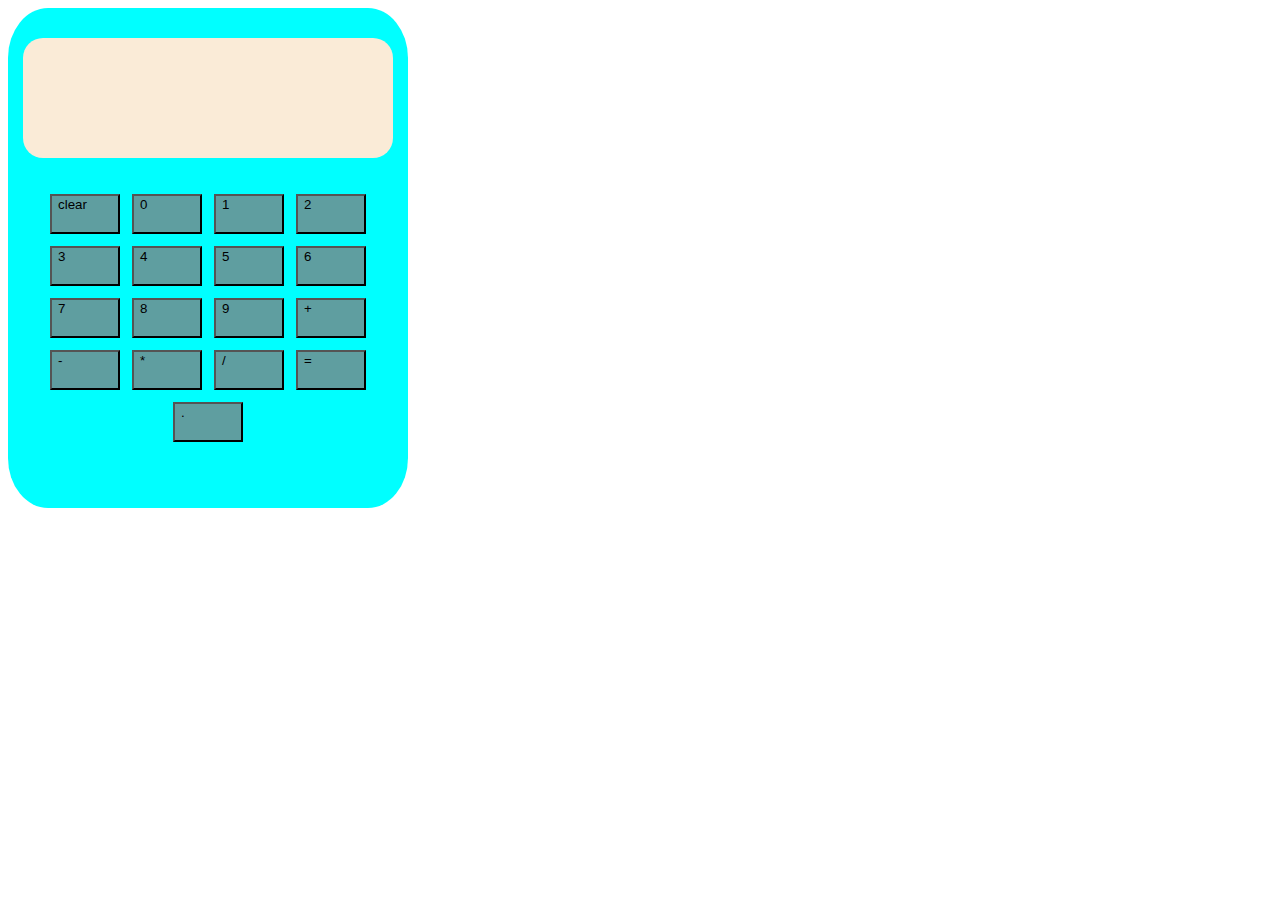
<file: index.html>
<!DOCTYPE html>
<html lang="en">
<head>
    <meta charset="UTF-8">
    <meta name="viewport" content="width=device-width, initial-scale=1.0">
    <title>Document</title>
    <script src="calc.js" defer></script>
    <link rel="stylesheet" href="calc.css">
</head>
<body>
    <div class="shell">
        <div class="display"></div>
        <div class="button_container">
            
            <button class="clear" id="clear" >clear</button>
            <button class="number" id="0" value="0">0</button>
            <button class="number" id="1" value='1'>1</button>
            <button class="number" id="2" value="2">2</button>
            <button class="number" id="3" value="3">3</button>
            <button class="number" id="4" value="4">4</button>
            <button class="number" id="5" value="5">5</button>
            <button class="number" id="6" value="6">6</button>
            <button class="number" id="7" value="7">7</button>
            <button class="number" id="8" value="8">8</button>
            <button class="number" id="9" value="9">9</button>
            <button class="operator" id="+" value="+">+</button>
            <button class="operator" id="-" value="-">-</button>
            <button class="operator" id="*" value="*">*</button>
            <button class="operator" id="/" value="/">/</button>
            <button id="=" value="=">=</button>
            <button id="." value=".">.</button>


        </div>
    </div>
    
</body>
</html>
</file>
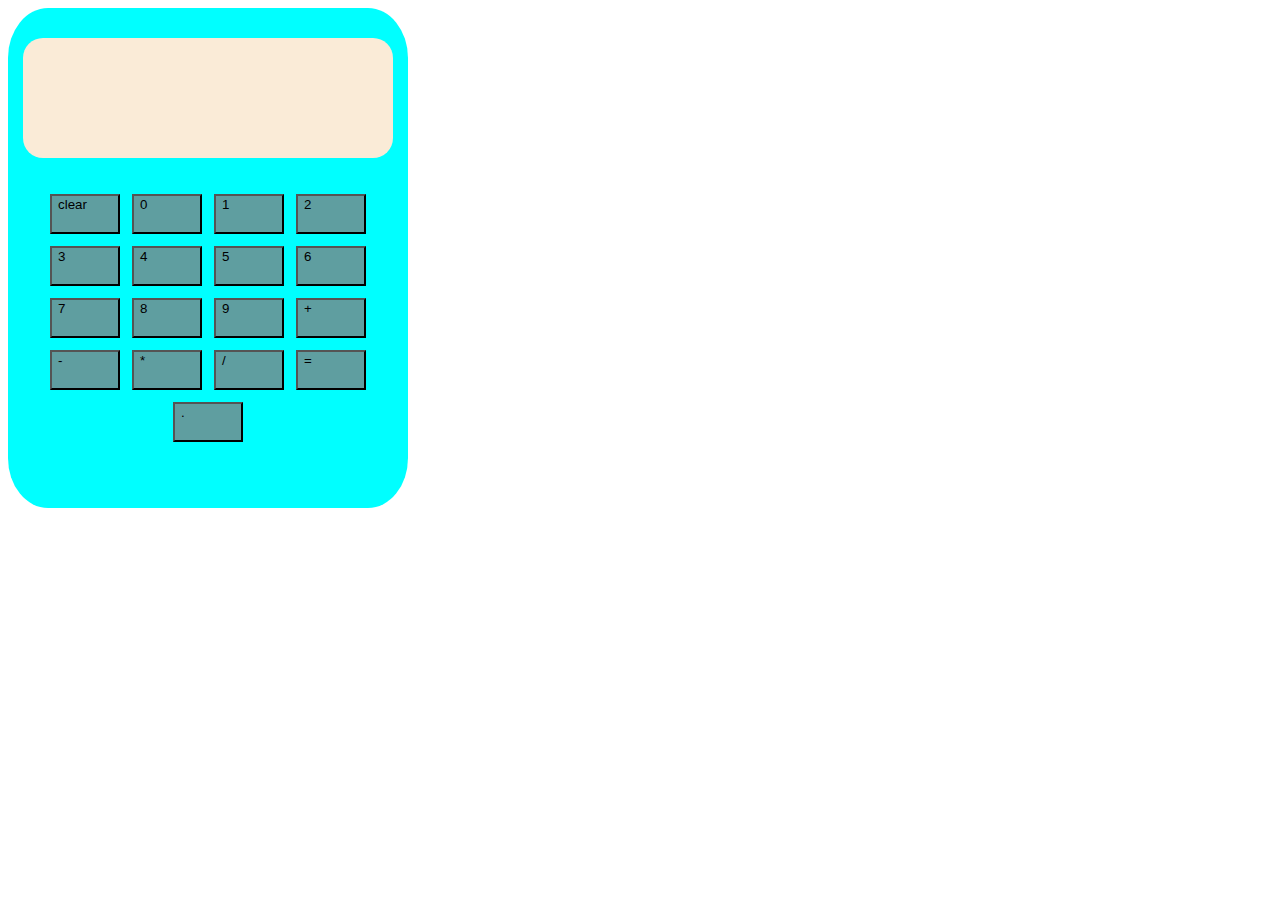
<file: calc.html>
<!DOCTYPE html>
<html lang="en">
<head>
    <meta charset="UTF-8">
    <meta name="viewport" content="width=device-width, initial-scale=1.0">
    <title>Document</title>
    <script src="calc.js" defer></script>
    <link rel="stylesheet" href="calc.css">
</head>
<body>
    <div class="shell">
        <div class="display"></div>
        <div class="button_container">
            <button class="clear" id="clear" >clear</button>
            <button class="number" id="0" value="0">0</button>
            <button class="number" id="1" value='1'>1</button>
            <button class="number" id="2" value="2">2</button>
            <button class="number" id="3" value="3">3</button>
            <button class="number" id="4" value="4">4</button>
            <button class="number" id="5" value="5">5</button>
            <button class="number" id="6" value="6">6</button>
            <button class="number" id="7" value="7">7</button>
            <button class="number" id="8" value="8">8</button>
            <button class="number" id="9" value="9">9</button>
            <button class="operator" id="+" value="+">+</button>
            <button class="operator" id="-" value="-">-</button>
            <button class="operator" id="*" value="*">*</button>
            <button class="operator" id="/" value="/">/</button>
            <button id="=" value="=">=</button>
            <button id="." value=".">.</button>


        </div>
    </div>
    
</body>
</html>
</file>
<file: calc.css>
.display{
    padding: 10px;
    margin: 30px;
    width: 350px;
    height: 100px;
    background-color: antiquewhite;
    border-radius: 20px;
    overflow-wrap: break-word;
    overflow: hidden;
    font-size: 30px;
    font-family: Impact, Haettenschweiler, 'Arial Narrow Bold', sans-serif;
}

.shell{
    align-items: center;
    display: flex;
    flex-direction: column;
    width: 400px;
    height: 500px;
    background-color: aqua;
    border-radius: 10%;
}

.button_container{
    display: flex;
    flex-wrap: wrap;
    height: 100px;
    width: 400px;
    justify-content: center;


    
}
button{
    display: flex;
    margin: 6px;
    width: 70px;
    height: 40px;
    background-color: cadetblue;
    
}
</file>
